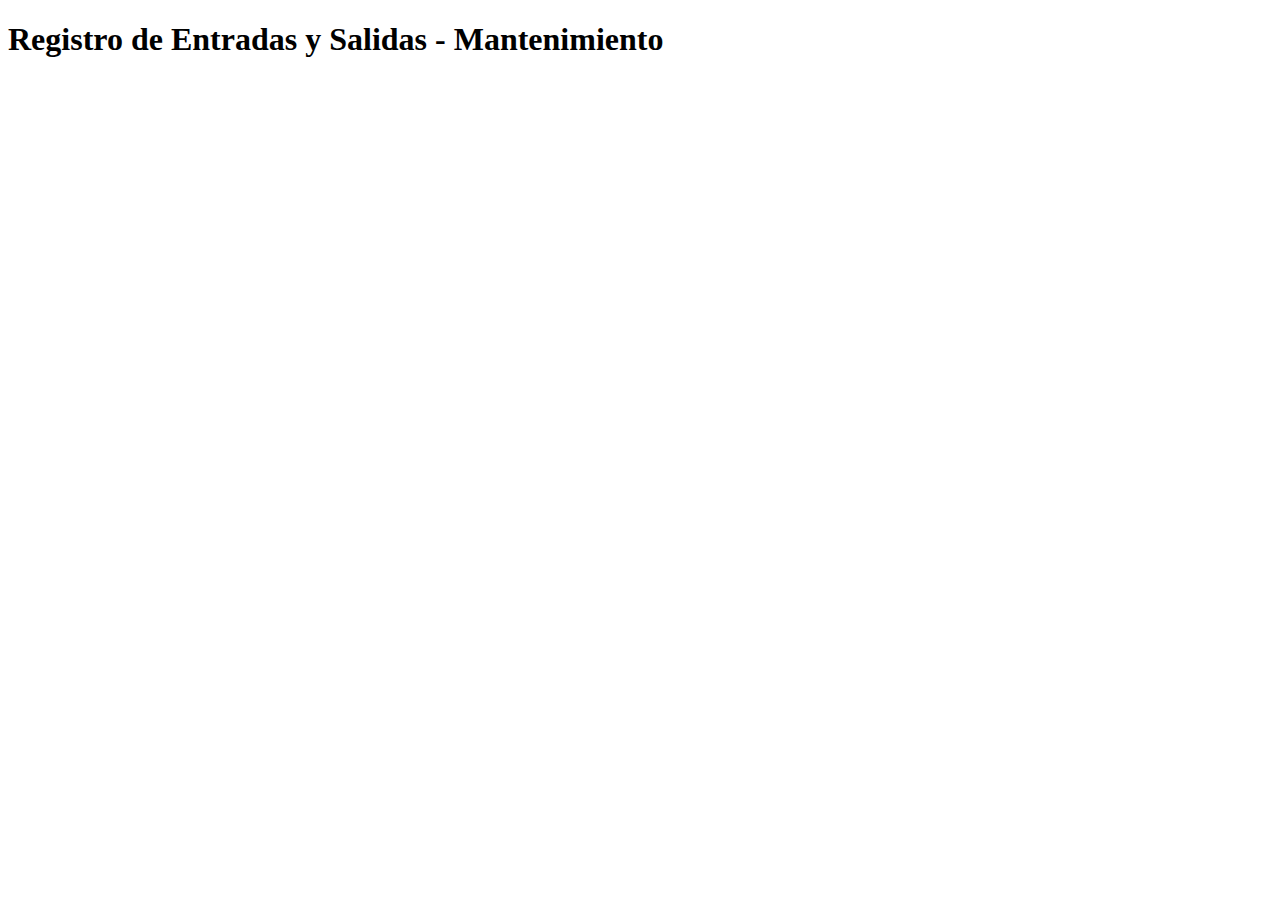
<file: Prg_0.0.4 FIFO test/templates/header.html>
<!DOCTYPE html>
<html lang="en">
<head>
    <meta charset="UTF-8">
    <meta name="viewport" content="width=device-width, initial-scale=1.0">
    <title>Document</title>
</head>
<body>
    <header>
        <h1>Registro de Entradas y Salidas - Mantenimiento</h1>
    </header>
</body>
</html>
</file>
